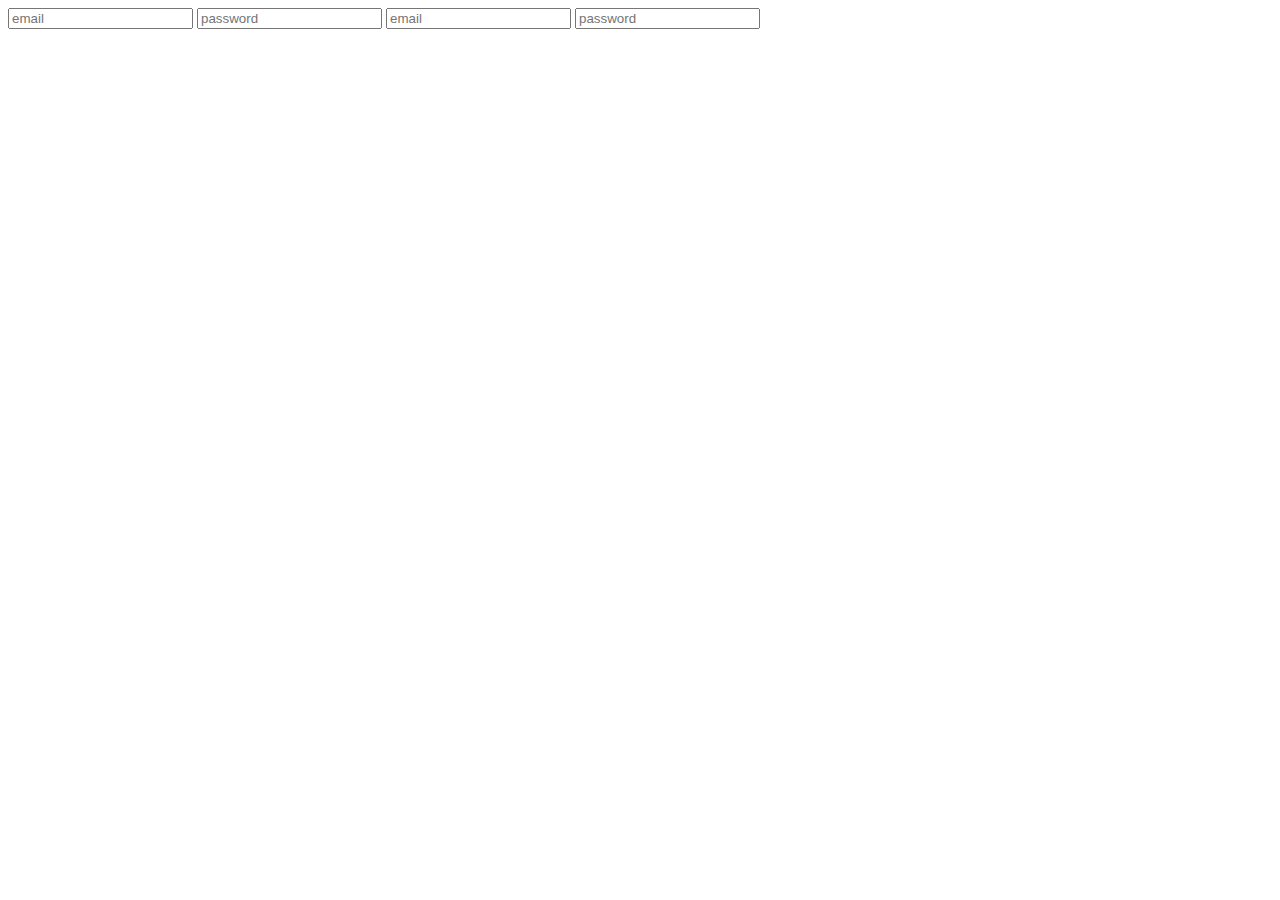
<file: login.html>
<!DOCTYPE html>
<html lang="en">
<head>
    <meta charset="UTF-8">
    <meta name="viewport" content="width=device-width, initial-scale=1.0">
    <title>Spotify</title>
</head>
<body>
    <input class="re" placeholder="email" type="text" required>
    <input class="rp" placeholder="password" type="text" required>

    <input class="le"  placeholder="email" type="text" required>
    <input class="lp" placeholder="password" type="text" required>

    <script>
    
    </script>
</body>
</html>
</file>
